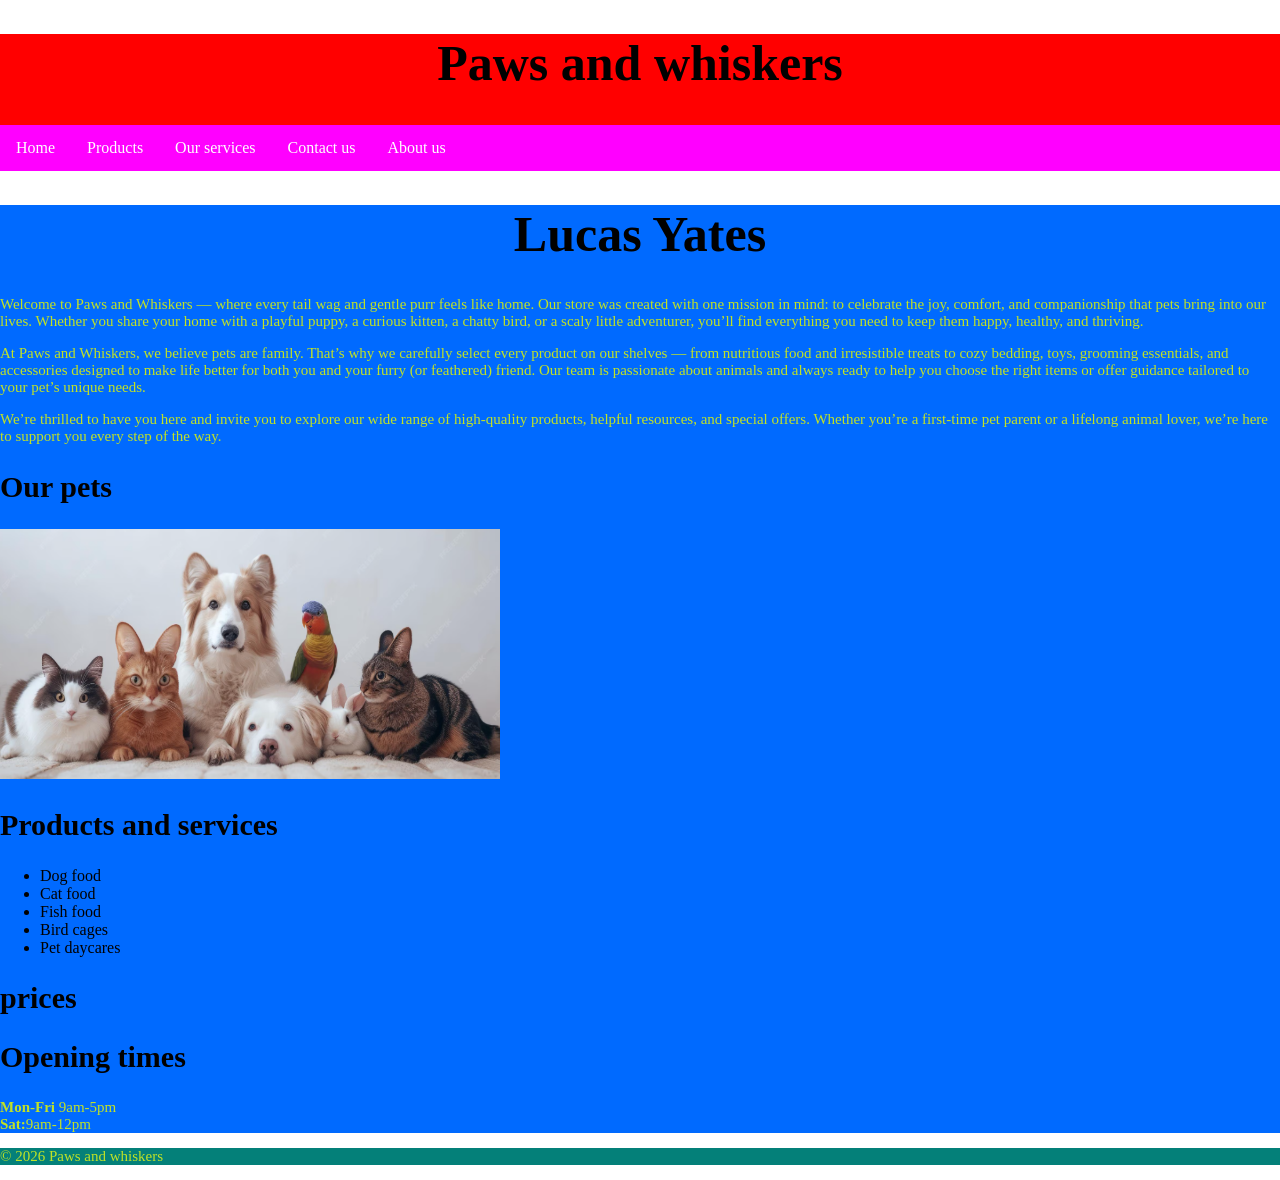
<file: index.html>
<!DOCTYPE html>
<html lang="en">
<head>
    <meta charset="UTF-8">
    <meta name="viewport" content="width=device-width, initial-scale=1.0">
    <link rel="stylesheet" href="css/style.css">
    <title>Paws and whiskers</title>

    <link href="https://fonts.googleapis.com/css2?family=Roboto&display=swap" rel="stylesheet">

</head>
<body>
    <header> 
        <h1>Paws and whiskers</h1>
    
        <nav>
            <ul>
                <li><a href="index.html">Home</a></li>
                <li><a href="products.html">Products</a></li>
                <li><a href="services.html">Our services</a></li>
                <li><a href="contact.html">Contact us</a></li>
                <li><a href="about.html">About us </a></li>
            </ul>
         </nav>

        </header>
        <main>
        
            <h1>Lucas Yates</h1>

            <p>Welcome to Paws and Whiskers — where every tail wag and gentle purr feels like home.  
            Our store was created with one mission in mind: to celebrate the joy, comfort, and companionship that pets bring into our lives. 
            Whether you share your home with a playful puppy, a curious kitten, a chatty bird, or a scaly little adventurer, 
            you’ll find everything you need to keep them happy, 
         healthy, and thriving.</p>
         
         <p>At Paws and Whiskers, we believe pets are family. 
            That’s why we carefully select every product on our shelves — from nutritious food and irresistible treats to cozy bedding, toys, grooming essentials,
             and accessories designed to make life better for both you and your furry (or feathered) friend. 
             Our team is passionate about animals and always ready to help you choose the right items or offer guidance tailored to your pet’s unique needs.</p>

             <p>We’re thrilled to have you here and invite you to explore our wide range of high‑quality products, helpful resources, and special offers.
                 Whether you’re a first‑time pet parent or a lifelong animal lover, we’re here to support you every step of the way.</p>

                 <h2>Our pets</h2>
                 <img src="images/pets.png " alt="a bunch of different pets gathering for a picture" width = "500px" height = "250px">
                 
                 
                 <h2><P></P>Products and services</h2>
                 <ul>
                 <li>Dog food</li>
                 <li>Cat food</li>
                 <li>Fish food</li>
                 <li>Bird cages</li>
                 <li>Pet daycares</li>   
                 </ul>
                
                 <h2>prices</h2>
                 
                 <h2>Opening times</h2>
                 <p><strong>Mon-Fri</strong> 9am-5pm <br>
                 <strong>Sat:</strong>9am-12pm</p>


        </main>
        <footer>
        <P>© 2026 Paws and whiskers</P>
    </footer>

</body>
</html>
</file>
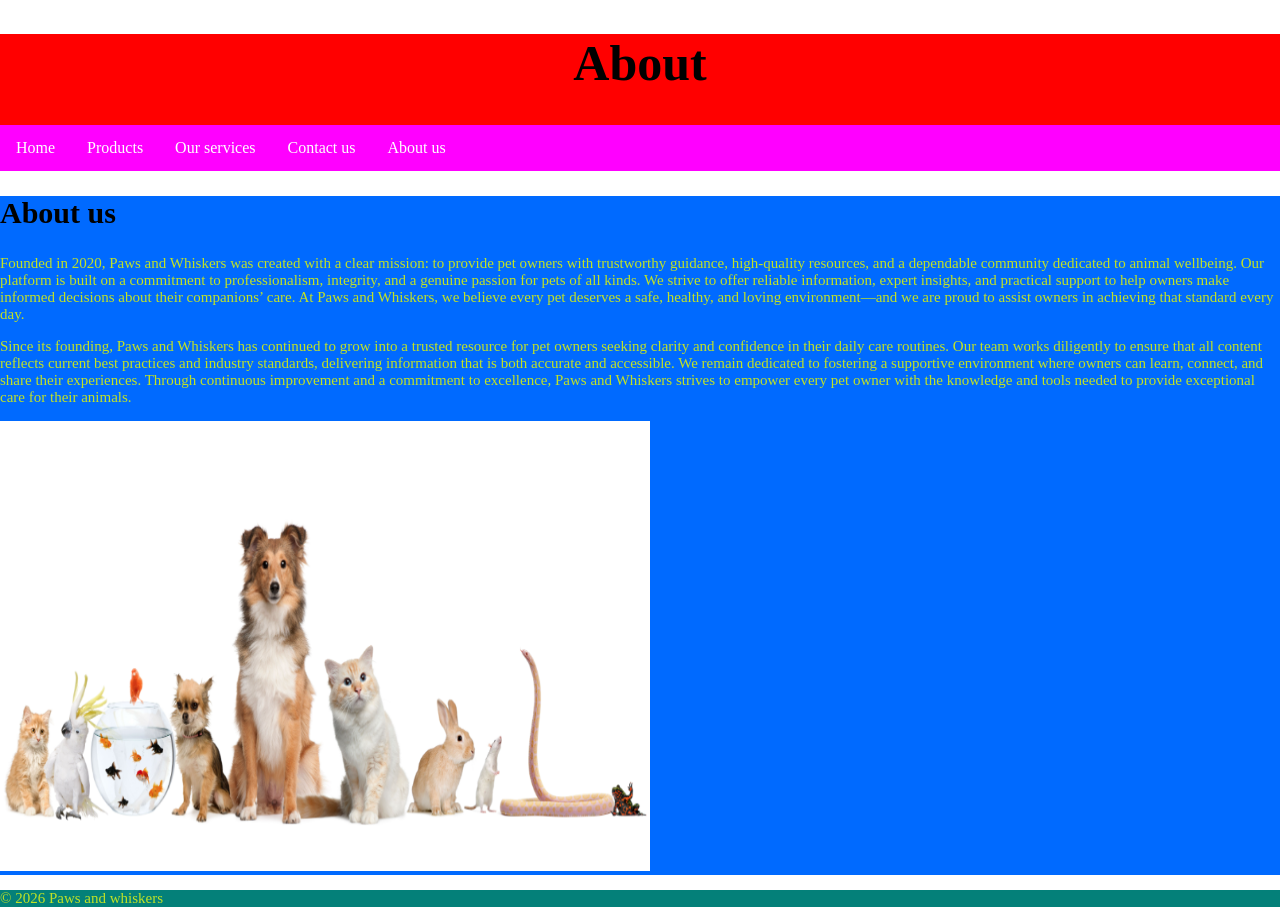
<file: about.html>
<!DOCTYPE html>
<html lang="en">
<head>
    <meta charset="UTF-8">
    <meta name="viewport" content="width=device-width, initial-scale=1.0">
    <link rel="stylesheet" href="css/style.css">
    <title>About us</title>

    <link href="https://fonts.googleapis.com/css2?family=Roboto&display=swap" rel="stylesheet">

</head>
<body>
    <header> 
        <h1>About</h1>

        <nav>
            <ul>
                <li><a href="index.html">Home</a></li>
                <li><a href="products.html">Products</a></li>
                <li><a href="services.html">Our services</a></li>
                <li><a href="contact.html">Contact us</a></li>
                <li><a href="about.html">About us </a></li>
            </ul>
         </nav>

        </header>
        <main>
        
         <h2>About us </h2>   

         <p>Founded in 2020, Paws and Whiskers was created with a clear mission: to provide pet owners with trustworthy guidance, high‑quality resources, 
            and a dependable community dedicated to animal wellbeing. Our platform is built on a commitment to professionalism, integrity, and a genuine passion for pets of all kinds. 
            We strive to offer reliable information, expert insights, and practical support to help owners make informed decisions about their companions’ care. 
           At Paws and Whiskers, we believe every pet deserves a safe, healthy, and loving environment—and we are proud to assist owners in achieving that standard every day.</p>

         <p>Since its founding, Paws and Whiskers has continued to grow into a trusted resource for pet owners seeking clarity and confidence in their daily care routines. 
            Our team works diligently to ensure that all content reflects current best practices and industry standards, delivering information that is both accurate and accessible. 
            We remain dedicated to fostering a supportive environment where owners can learn, connect, and share their experiences. 
            Through continuous improvement and a commitment to excellence, Paws and Whiskers strives to empower every pet owner with the knowledge and tools needed to provide exceptional care for their animals.</p>   

            <img src="images/about.png" alt="different pets lined up" width="650px" height="450px">

        </main>
        <footer>
        <P>© 2026 Paws and whiskers</P>
    </footer>

</body>
</html>
</file>
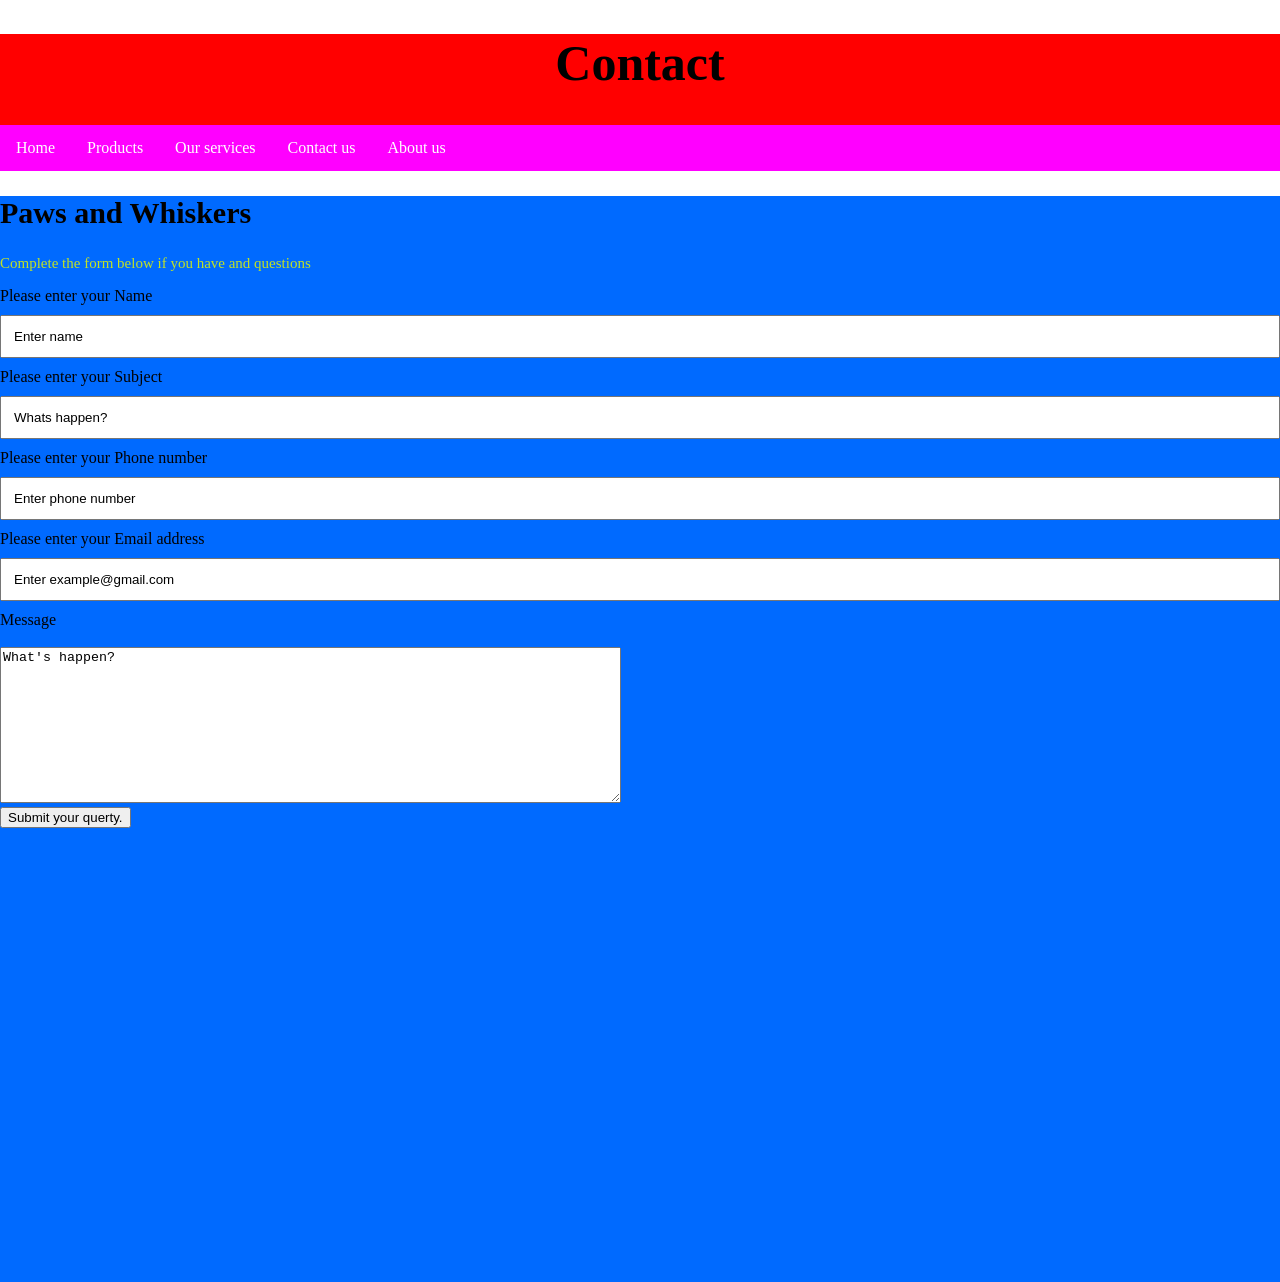
<file: contact.html>
<!DOCTYPE html>
<html lang="en">
<head>
    <meta charset="UTF-8">
    <meta name="viewport" content="width=device-width, initial-scale=1.0">
    <link rel="stylesheet" href="css/style.css">
    <title>Contact</title>

    <link href="https://fonts.googleapis.com/css2?family=Roboto&display=swap" rel="stylesheet">

</head>
<body>
    <header> 
        <h1>Contact</h1>

        <nav>
            <ul>
                <li><a href="index.html">Home</a></li>
                <li><a href="products.html">Products</a></li>
                <li><a href="services.html">Our services</a></li>
                <li><a href="contact.html">Contact us</a></li>
                <li><a href="about.html">About us </a></li>
            </ul>
         </nav>

        </header>
        <main>
        
            <h2>Paws and Whiskers </h2>
            <p>Complete the form below if you have and questions</p>
        <form action="">
            <label for="lname">Please enter your Name</label>
            <input type="text" id="lname" name="lname" value="Enter name"> <br>
            <label for="lsubject">Please enter your Subject</label>
            <input type="text" id="lsubject" name="lsubject" value="Whats happen?"> <br>
            <label for="lnumber">Please enter your Phone number</label>
            <input type="text" id="lnumber" name="lnumber" value="Enter phone number"> <br>
            <label for="lemail">Please enter your Email address</label>
            <input type="text" id="lemail" name="lemail" value="Enter example@gmail.com"> <br>
            <label for="lmessage">Message</label> <br>
            <textarea name="lmessage" id="lmessage" cols="75" rows="10">What's happen?</textarea> <br>
            <input type="button" value="Submit your querty."> <br>
        </form>
         
        <iframe src="https://www.google.com/maps/embed?pb
    =!1m18!1m12!1m3!1d4291.745453141256!2d
    77.39914006293347!3d28.504393188935435!
    2m3!1f0!2f0!3f0!3m2!1i1024!2i768!4f13.1
    !3m3!1m2!1s0x390ce626851f7009%3A0x62118
    5133cfd1ad1!2sGeeksforGeeks%20%7C%20
    Coding%20Classes%20%7C%20Noida!5e0!3m2!1
    sen!2sin!4v1725395799894!5m2!1sen!2sin" width="600" height="450" style="border: 0" allowfullscreen=""
        loading="lazy" referrerpolicy="no-referrer-when-downgrade">
        
        <html>

    <head>
        

        </main>
        <footer>
            <p>phone number:+44 1273115574</p>
            <p>LYates879@students.sthelens.ac.uk</p>
        <P>© 2026 Paws and whiskers</P>
        <p>27 North Rd, Saint Helens WA10 2TW</p>
    </footer>

</body>
</html>
</file>
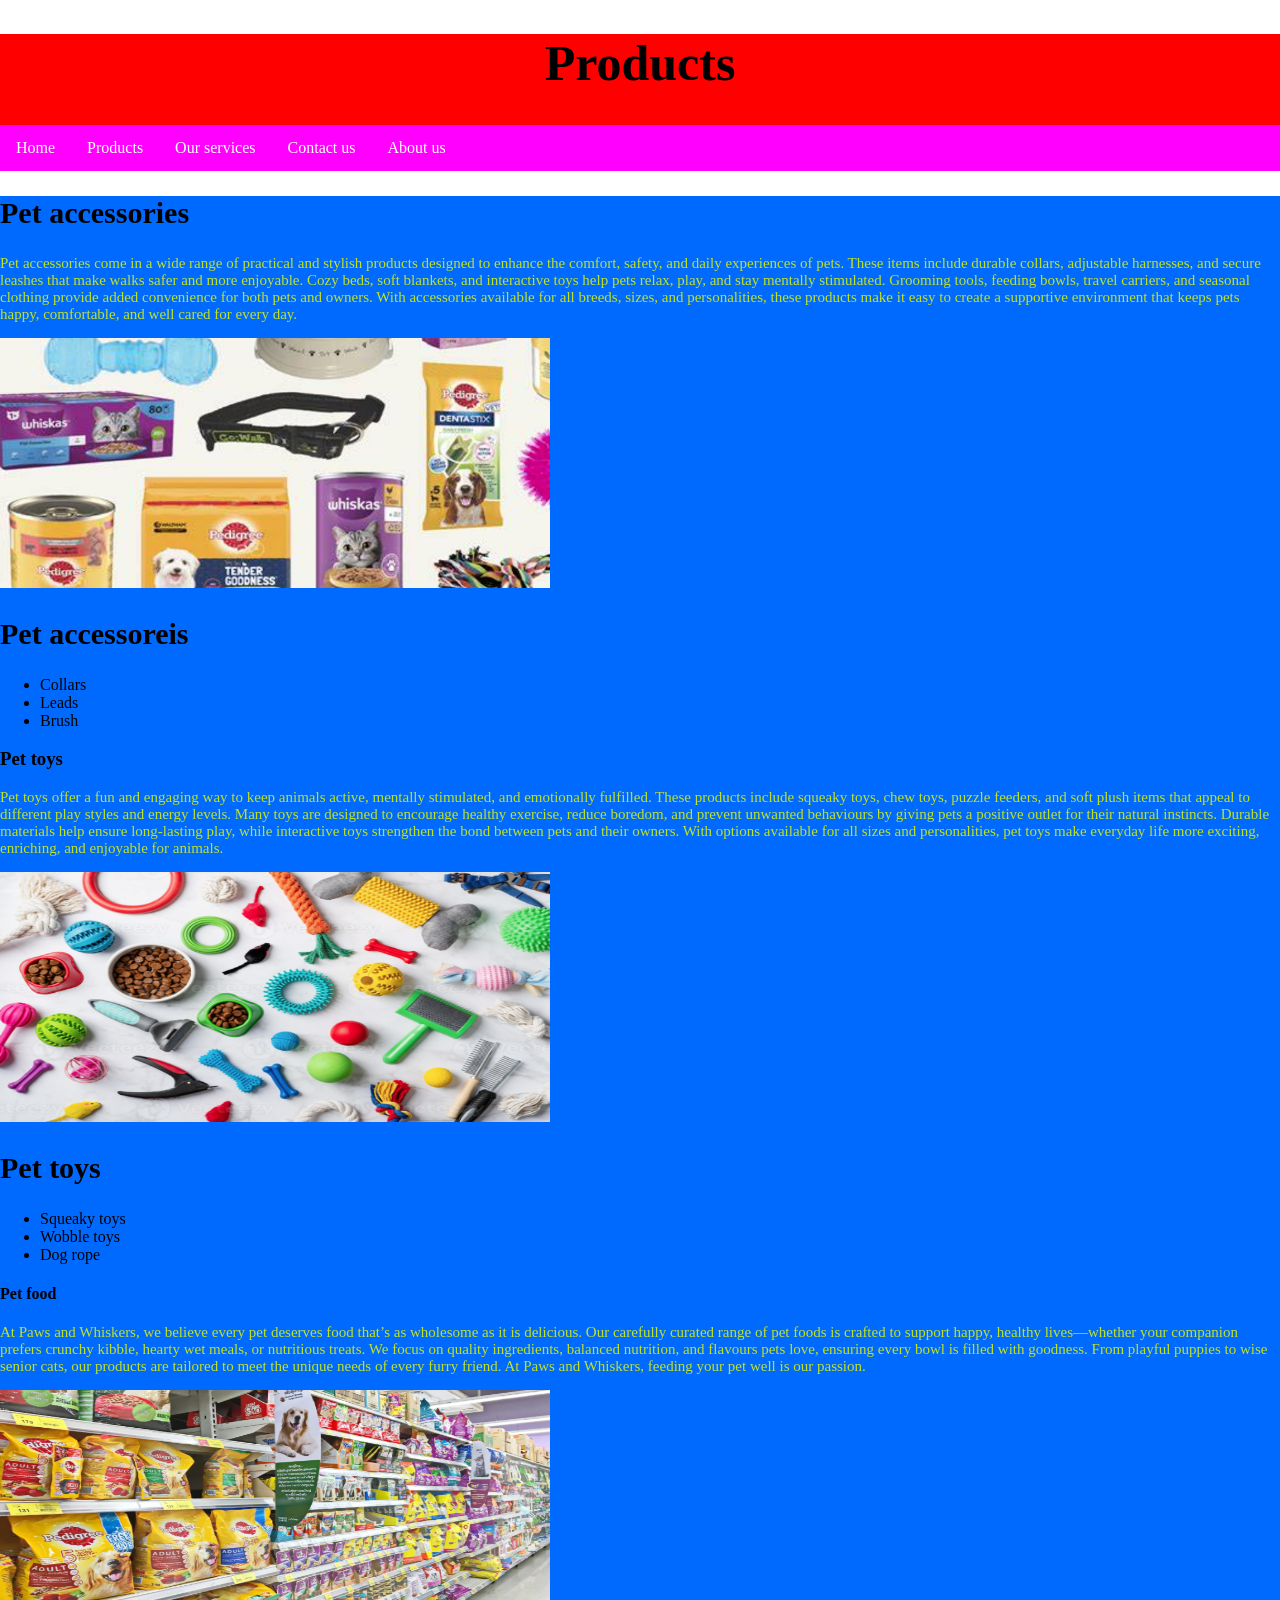
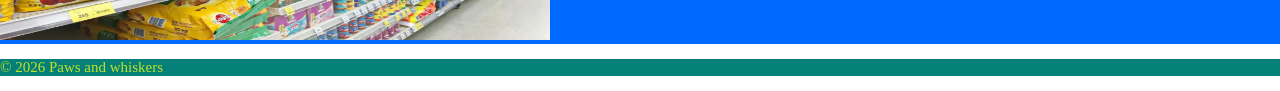
<file: products.html>
<!DOCTYPE html>
<html lang="en">
<head>
    <meta charset="UTF-8">
    <meta name="viewport" content="width=device-width, initial-scale=1.0">
    <link rel="stylesheet" href="css/style.css">
    <title>Products</title>

    <link href="https://fonts.googleapis.com/css2?family=Roboto&display=swap" rel="stylesheet">

</head>
<body>
    <header> 
        <h1>Products</h1>

        <nav>
            <ul>
                <li><a href="index.html">Home</a></li>
                <li><a href="products.html">Products</a></li>
                <li><a href="services.html">Our services</a></li>
                <li><a href="contact.html">Contact us</a></li>
                <li><a href="about.html">About us </a></li>
            </ul>
         </nav>

        </header>
        <main>
        
        <h2>Pet accessories</h2>

        <p> Pet accessories come in a wide range of practical and stylish products designed to enhance the comfort, safety, and daily experiences of pets. 
            These items include durable collars, adjustable harnesses, and secure leashes that make walks safer and more enjoyable. 
            Cozy beds, soft blankets, and interactive toys help pets relax, play, and stay mentally stimulated. Grooming tools, feeding bowls, travel carriers, 
            and seasonal clothing provide added convenience for both pets and owners. With accessories available for all breeds, sizes, and personalities, 
            these products make it easy to create a supportive environment that keeps pets happy, comfortable, and well cared for every day.</p>

            <img src="images/pet accessoreis.png" alt="a bunch of pet accessoreis" width="550px" height="250px">

            <h2>Pet accessoreis</h2>
            <ul>
                <li>Collars</li>
                <li>Leads</li>
                <li>Brush</li>
            </ul>
            
            <h3>Pet toys</h3>

            <p>Pet toys offer a fun and engaging way to keep animals active, mentally stimulated, and emotionally fulfilled. 
                These products include squeaky toys, chew toys, puzzle feeders, and soft plush items that appeal to different play styles and energy levels. 
                Many toys are designed to encourage healthy exercise, reduce boredom, 
                and prevent unwanted behaviours by giving pets a positive outlet for their natural instincts. Durable materials help ensure long‑lasting play, 
                while interactive toys strengthen the bond between pets and their owners. With options available for all sizes and personalities,
                 pet toys make everyday life more exciting, enriching, and enjoyable for animals.</p>

            <img src="images/pet toys.png" alt="alot of pet toys" width="550px" height="250px">

            
            
            
            <h2>Pet toys</h2>    
             <ul>
                <li>Squeaky toys</li>
                <li>Wobble toys</li>
                <li>Dog rope</li>
             </ul>  
             
             <h4>Pet food</h4>
            
            <p>At Paws and Whiskers, we believe every pet deserves food that’s as wholesome as it is delicious. 
                Our carefully curated range of pet foods is crafted to support happy, healthy lives—whether your companion prefers crunchy kibble, hearty wet meals, 
                or nutritious treats. We focus on quality ingredients, balanced nutrition, and flavours pets love, ensuring every bowl is filled with goodness. 
                From playful puppies to wise senior cats, our products are tailored to meet the unique needs of every furry friend. 
                At Paws and Whiskers, feeding your pet well is our passion.</p>

                <img src="images/pet food.png" alt="different brands of pet food in a store" width="550px" height="250px">
        
        </main>        
        <footer>
        <P>© 2026 Paws and whiskers</P>
    </footer>


</body>
</html>
</file>
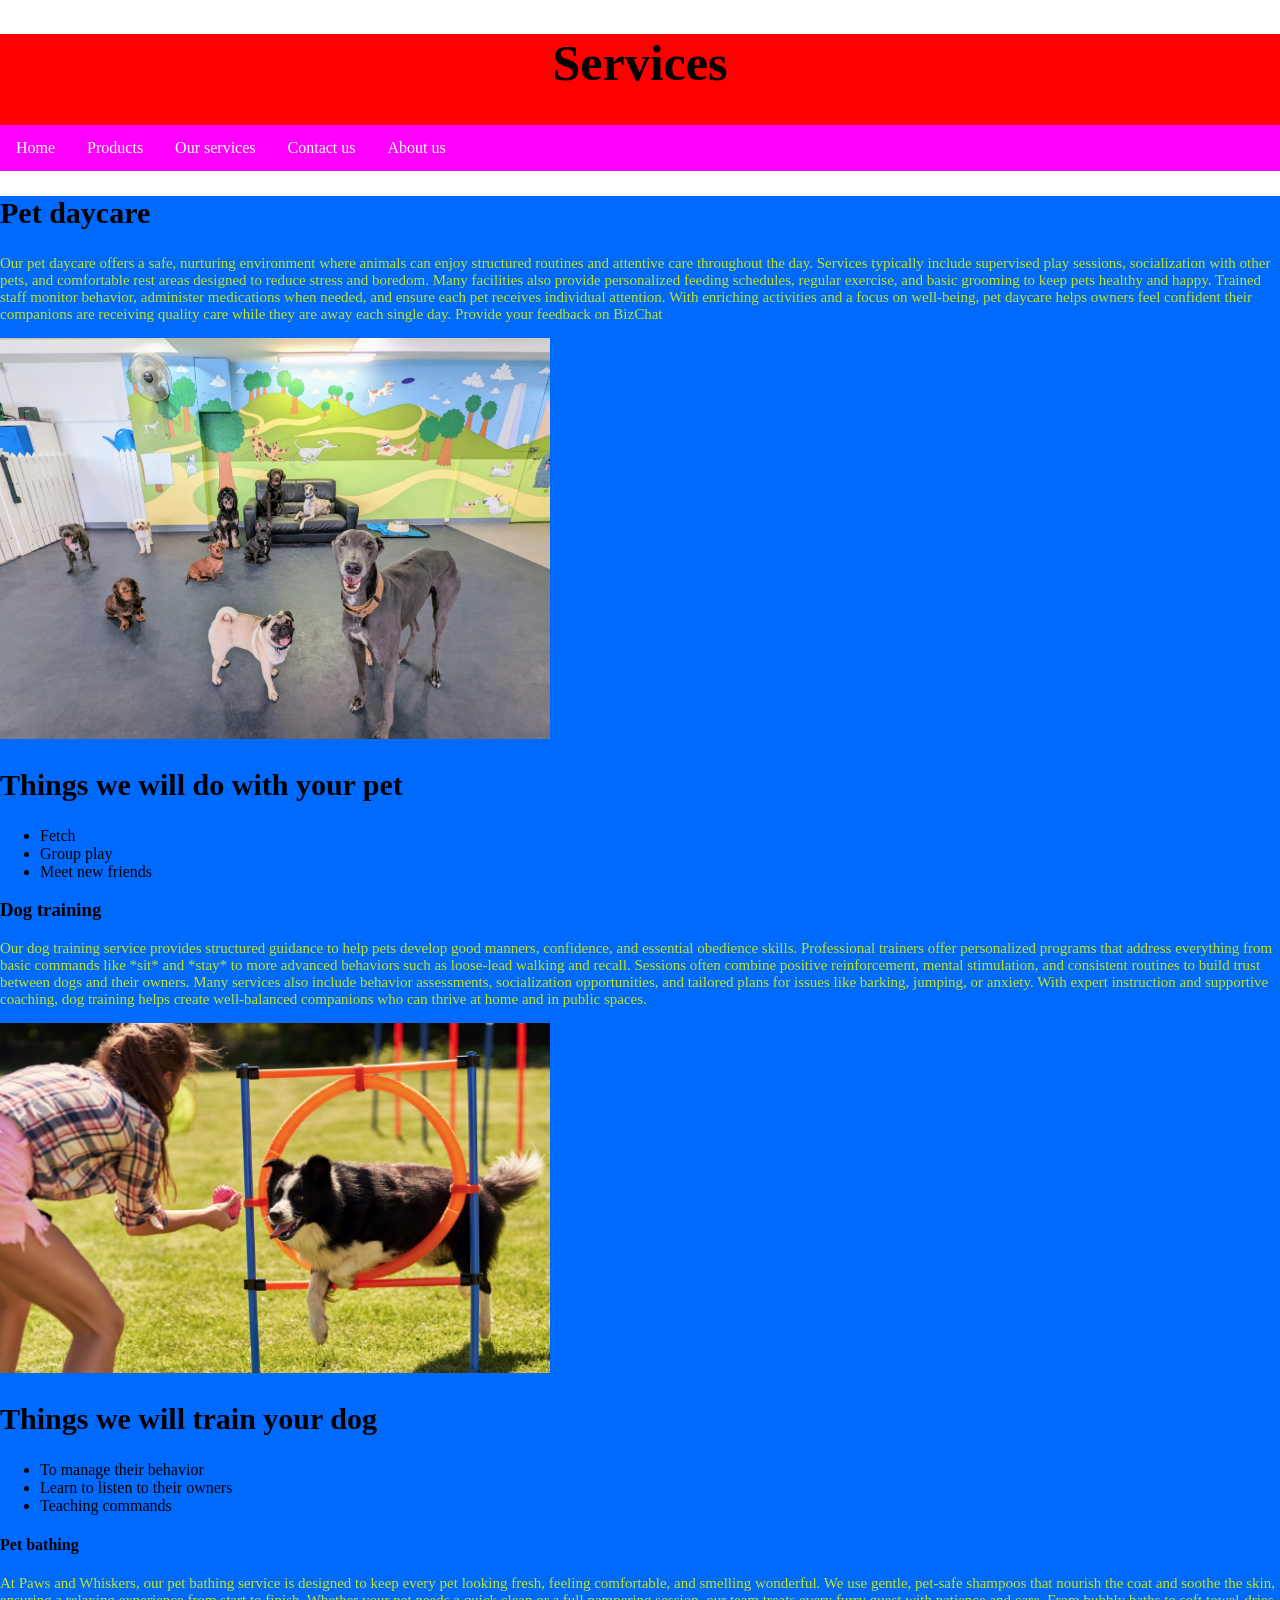
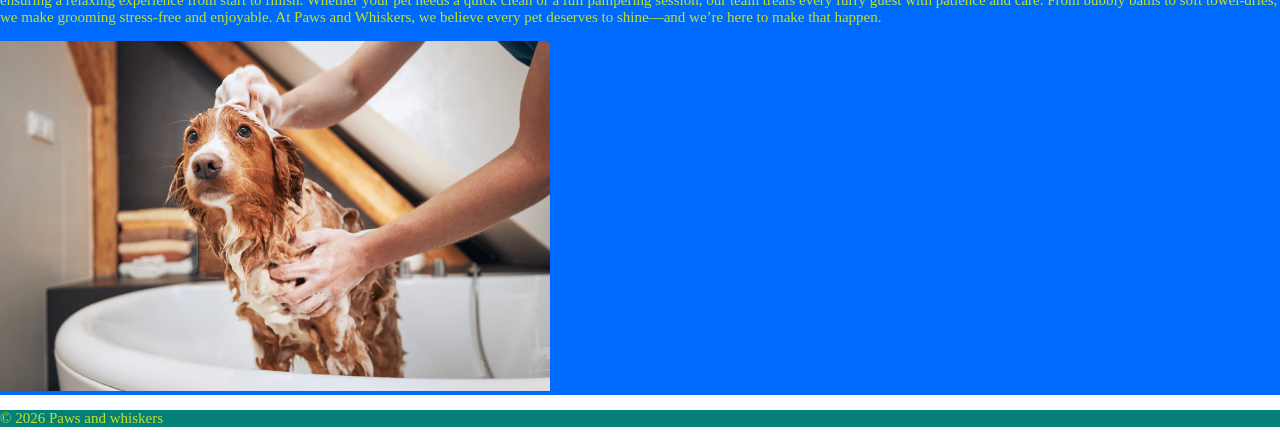
<file: services.html>
<!DOCTYPE html>
<html lang="en">
<head>
    <meta charset="UTF-8">
    <meta name="viewport" content="width=device-width, initial-scale=1.0">
    <link rel="stylesheet" href="css/style.css">
    <title>Services</title>

    <link href="https://fonts.googleapis.com/css2?family=Roboto&display=swap" rel="stylesheet">

</head>
<body>
    <header> 
        <h1>Services</h1>

        <nav>
            <ul>
                <li><a href="index.html">Home</a></li>
                <li><a href="products.html">Products</a></li>
                <li><a href="services.html">Our services</a></li>
                <li><a href="contact.html">Contact us</a></li>
                <li><a href="about.html">About us </a></li>
            </ul>
         </nav>

        </header>
        <main>
        
        <h2>Pet daycare</h2>    

        <P> Our pet daycare offers a safe, nurturing environment where animals can enjoy structured routines and attentive care throughout the day. 
            Services typically include supervised play sessions, socialization with other pets, and comfortable rest areas designed to reduce stress and boredom. 
            Many facilities also provide personalized feeding schedules, regular exercise, and basic grooming to keep pets healthy and happy. Trained staff monitor behavior, 
            administer medications when needed, and ensure each pet receives individual attention. With enriching activities and a focus on well‑being,
             pet daycare helps owners feel confident their companions are receiving quality care while they are away each single day.
            Provide your feedback on BizChat</P>

            <img src="images/pet daycare.png" alt="dogs in a dog daycare">

            <h2>Things we will do with your pet</h2>
             <ul>
                <li>Fetch</li>
                <li>Group play</li>
                <li>Meet new friends</li>
             </ul>

            <h3>Dog training</h3>

         <p> Our dog training service provides structured guidance to help pets develop good manners, confidence, and essential obedience skills. 
            Professional trainers offer personalized programs that address everything from basic commands like *sit* and *stay* 
            to more advanced behaviors such as loose‑lead walking and recall. Sessions often combine positive reinforcement, mental stimulation, 
            and consistent routines to build trust between dogs and their owners. Many services also include behavior assessments, socialization opportunities, 
            and tailored plans for issues like barking, jumping, or anxiety. With expert instruction and supportive coaching, 
            dog training helps create well‑balanced companions who can thrive at home and in public spaces.
        </p>

        <img src="images/dog training.png" alt="a dog getting trained jumping through a hoop at a park" width="550px" height="350px">

    
        
        <h2>Things we will train your dog</h2>
         <ul>
            <li>To manage their behavior</li>
            <li>Learn to listen to their owners</li>
            <li>Teaching commands</li>
         </ul>

         <h4>Pet bathing</h4>

        <p>At Paws and Whiskers, our pet bathing service is designed to keep every pet looking fresh, feeling comfortable, and smelling wonderful. 
            We use gentle, pet‑safe shampoos that nourish the coat and soothe the skin, 
            ensuring a relaxing experience from start to finish. 
            Whether your pet needs a quick clean or a full pampering session, 
            our team treats every furry guest with patience and care. 
            From bubbly baths to soft towel‑dries, we make grooming stress‑free and enjoyable. At Paws and Whiskers, 
            we believe every pet deserves to shine—and we’re here to make that happen.</p>

            <img src="images/dog bathing.png" alt="a dog getting a bath" width="550px" height="350px">

    </main>
        <footer>
        <P>© 2026 Paws and whiskers</P>
    </footer>

</body>
</html>
</file>
<file: css/style.css>
nav ul li{
    float:left;  
}

nav ul{
    list-style-type: none;
    margin: 0;
    padding:0;
    overflow:hidden;
}

nav{
    background-color: rgb(255, 0, 255);
    margin: 0;
    padding:0;
}

nav ul li a{
    display:block;
    color: white;
    text-align:center;
    padding: 14px 16px;
    text-decoration: none;
}

nav ul li a:hover{
    background-color: rgb(55, 77, 77);
}

header{
    background-color: rgb(255, 0, 0);
}

footer{
    background-color: rgb(4, 128, 121);
}

main{
    background-color: rgb(0, 106, 255);
}

body{
    margin: auto;
    width: 100%;

}
h1{
    font-size: 50px ;
    text-align: center;
}

body {
    font-family:cursive
}

h2{
    font-size: 30px;
}

p{
    font-size: 15px;
}

ul{
    font-size: 16px;
}

p{
    color:rgb(192, 226, 38)
}

label {display: block;}
 
input[type=text] {
  width: 100%;
  padding: 12px;
  margin: 10px 0;
  box-sizing: border-box;
}

input[type=submit] {
    width: 100%;
    background-color: #FF00FF;
    color: white;
    padding: 14px;
    margin: 8px 0;
    border: none;
    border-radius: 4px;
    cursor: pointer;
  }
</file>
